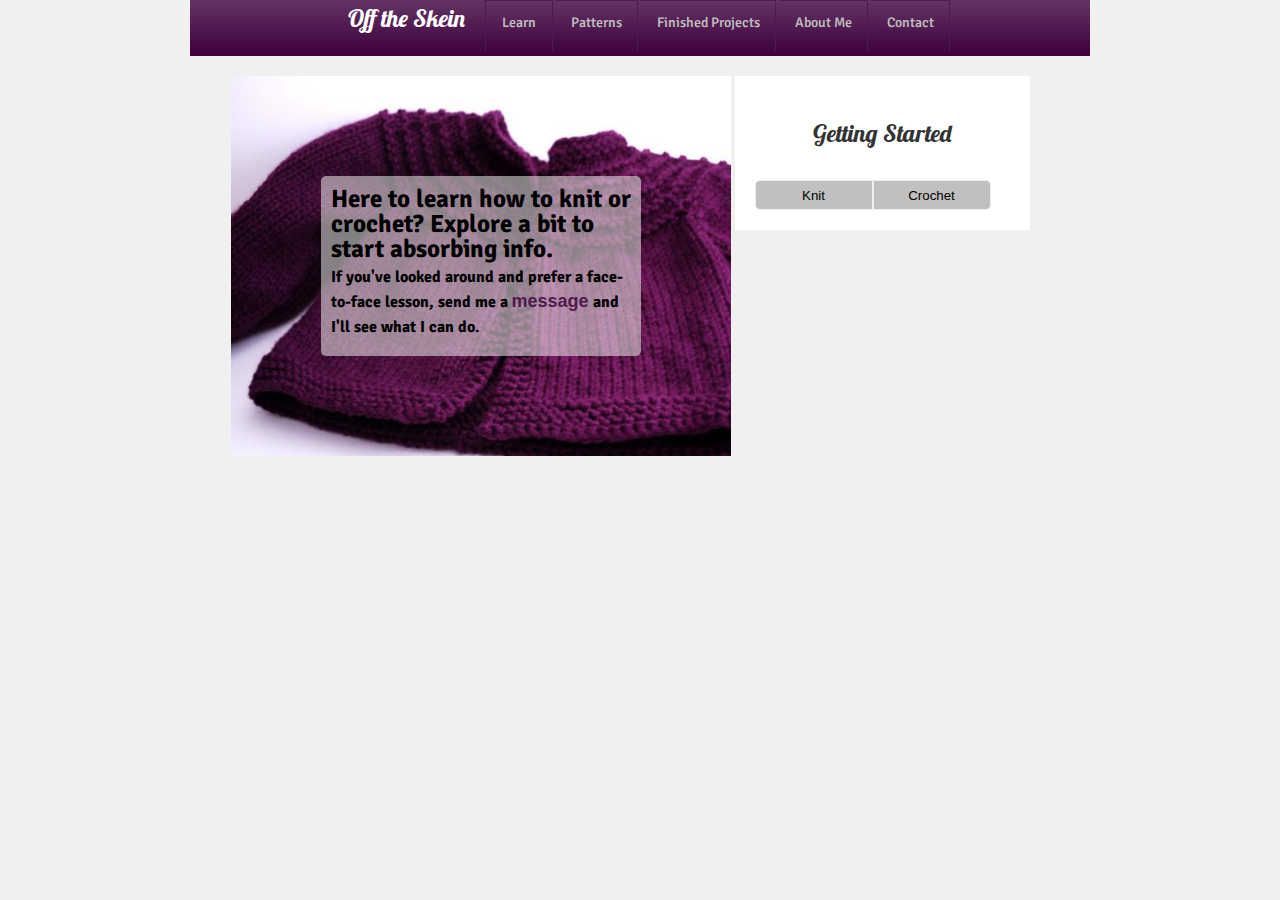
<file: index.html>
<!DOCTYPE html>
<head>
	<title>Off the Skein - Knit and Crochet
	</title>
	<link rel="stylesheet" type="text/css" href="style.css" />
	<link rel="stylesheet" type="text/css" href="reset.css" />
	<script src="http://ajax.googleapis.com/ajax/libs/jquery/1.11.1/jquery.min.js"></script>
	<link href='http://fonts.googleapis.com/css?family=Lobster|Shadows+Into+Light' rel='stylesheet' type='text/css'>
	<link href='http://fonts.googleapis.com/css?family=Signika:400,300,600,700' rel='stylesheet' type='text/css'>
	<meta charset="utf-8">
</head>
<body>
	<header>
		<div id="header-wrapper">
			<ul>
				<li>
					<a id="title" href="index.html">
						<div id="title-wrapper">
							<h3>Off the Skein</h3>
						</div>
					</a>
				</li>
				<li>
					<div id="page-links-wrapper">
						<div id="left-links">
							<ul>
								<li>
									<a href="learn.html">
										<div id="first-link" class="link-wrapper">
											<h5>Learn</h5>
										</div>
									</a>
								</li>
								<li>
									<a href="patterns.html">
										<div class="link-wrapper">
											<h5>Patterns</h5>
										</div>
									</a>
								</li>
								<li>
									<a href="finished.html">
										<div class="link-wrapper">
											<h5>Finished Projects</h5>
										</div>
									</a>
								</li>
							</ul>
						</div>
						<div id="right-links">
							<ul>
								<li>
									<a href="about.html">
										<div class="link-wrapper">
											<h5>About Me</h5>
										</div>
									</a>
								</li>
								<li>
									<a href="contact.html">
										<div class="link-wrapper">
											<h5>Contact</h5>
										</div>
									</a>
								</li>
							</ul>
						</div>
					</div>
				</li>
			</ul>
		</div>	
	</header>
	<div class="middle-wrapper">
		<div class="section-wrapper">
			<section>
				<div id="background-direction-wrapper">
					<div id="direction-wrapper">
						<p>Here to learn how to knit or crochet? Explore a bit to start absorbing info.<br><span>If you've looked around and prefer a face-to-face lesson, send me a <a href="contact.html">message</a> and I'll see what I can do.</span></p>
					</div>
				</div>
			</section>
		</div>
		<div class="aside-wrapper">
			<aside>
				<div id="good-stuff-wrapper">
					<div id="heading-wrapper">
						<h3>Getting Started</h3>
					</div>
					<div id="button-wrapper">
						<button id="left-button" class="craft-type-button">Knit</button>
						<button id="right-button" class="craft-type-button">Crochet</button><br>	
					</div>
					<div id="knitting-thumbs">
						<ul>
							<li>
								<a href="http://www.youtube.com/watch?v=bh2YSbHoeXE">
									<div class="lesson-link">
										<img class="thumb-image" src="knitmaterials.jpg" alt="materials" />
										<div class="lesson-text">
											<h4>Materials</h4>
											<div class="lesson-intro">
												<h6>I want to knit. What do I need?</h6>
											</div>
										</div>
									</div>
								</a>
							</li>
							<li>
								<a href="http://www.youtube.com/watch?v=nWJQvsZ6kT0">
									<div class="lesson-link">
										<img class="thumb-image" src="knitcaston.jpg" alt="casting on" />
										<div class="lesson-text">
											<h4>Casting On</h4>
											<div class="lesson-intro">
												<h6>Okay, I've got the pointy sticks and the pretty string, now what?</h6>
											</div>
										</div>
									</div>
								</a>
							</li>
							<li>
								<a href="http://www.youtube.com/watch?v=x4kSztvq-vI">
									<div class="lesson-link">
										<img class="thumb-image" src="knitstitch.jpg" alt="knit stitch" />
										<div class="lesson-text">
											<h4>The Knit Stitch</h4>
											<div class="lesson-intro">
												<h6>There's yarn on the needle. What's Next?</h6>
											</div>
										</div>
									</div>
								</a>
							</li>
						</ul>
					</div>
					<div id="crochet-thumbs">
						<ul>
							<li>
								<a href="http://www.youtube.com/watch?v=3do-GdT_8Nc">
									<div class="lesson-link">
										<img class="thumb-image" src="crochetmaterials.jpg" alt="crochet materials" />
										<div class="lesson-text">
											<h4>Materials</h4>
											<div class="lesson-intro">
												<h6>I want to crochet. What do I need?</h6>
											</div>
										</div>
									</div>
								</a>
							</li>
							<li>
								<a href="http://www.youtube.com/watch?v=GjoVWbYhWuc">
									<div class="lesson-link">
										<img class="thumb-image" src="crochetchain.jpg" alt="chain" />
										<div class="lesson-text">
											<h4>Chain Chain Chain</h4>
											<div class="lesson-intro">
												<h6>Hook and string here. I want to make something.</h6>
											</div>
										</div>
									</div>
								</a>
							</li>
							<li>
								<a href="http://www.youtube.com/watch?v=wgVOkQcf5qw">
									<div class="lesson-link">
										<img class="thumb-image" src="singlecrochet.jpg" alt="the next row" />
										<div class="lesson-text">
											<h4>Single Crochet</h4>
											<div class="lesson-intro">
												<h6>This chain looks funny. How do I go back the other way?</h6>
											</div>
										</div>
									</div>
								</a>
							</li>
						</ul>	
					</div>
				</div>
			</aside>
		</div>
	</div>
	<footer>
		
	</footer>
	<script src="script.js"></script>
</body>
</html>
</file>
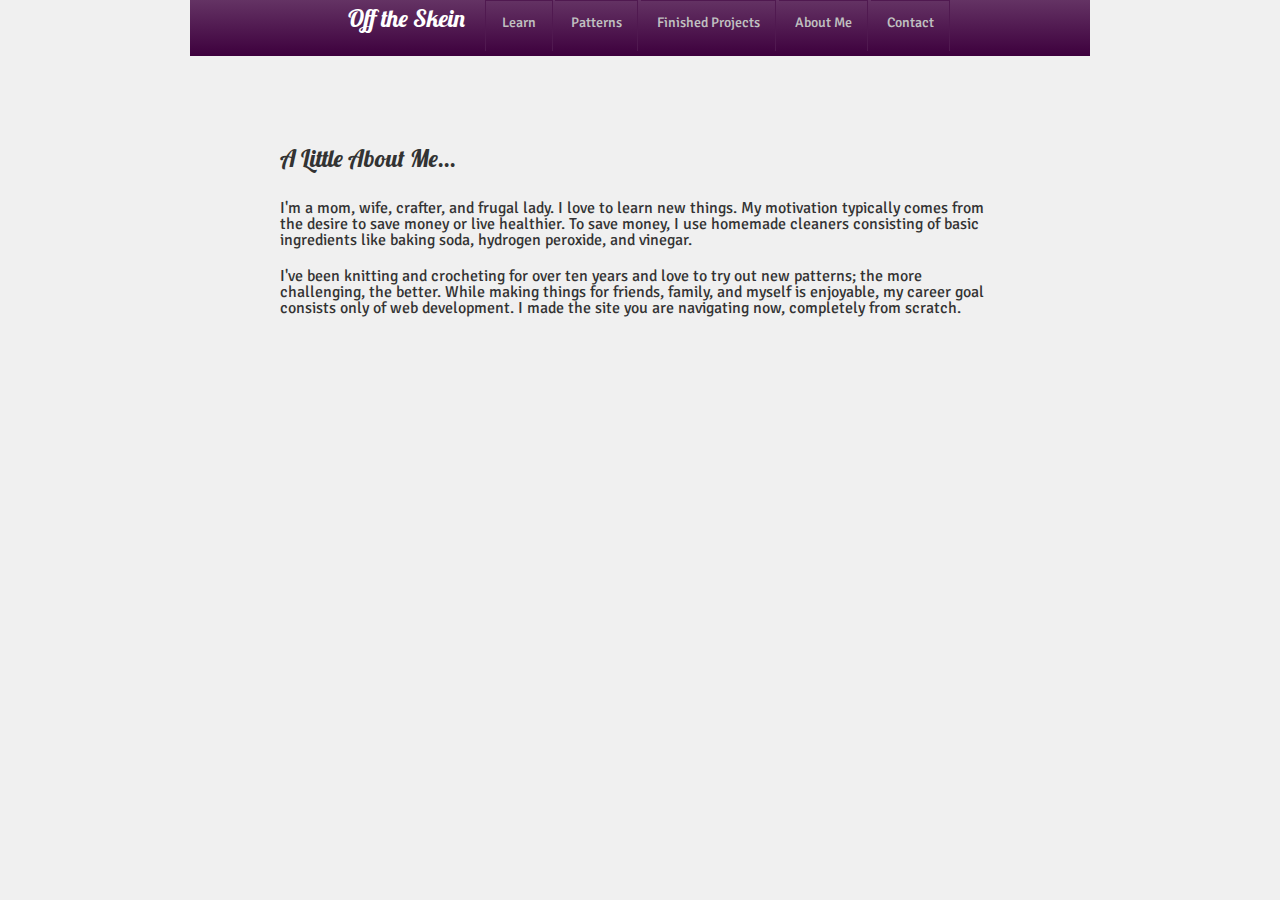
<file: about.html>
<!DOCTYPE html>
<head>
	<title>Off the Skein - Knit and Crochet
	</title>
	<link rel="stylesheet" type="text/css" href="style.css" />
	<link rel="stylesheet" type="text/css" href="reset.css" />
	<link href='http://fonts.googleapis.com/css?family=Lobster|Shadows+Into+Light' rel='stylesheet' type='text/css'>
	<link href='http://fonts.googleapis.com/css?family=Signika:400,300,600,700' rel='stylesheet' type='text/css'>
	<meta charset="utf-8">
</head>
<body>
	<header>
		<div id="header-wrapper">
				<ul>
					<li>
						<a id="title" href="index.html">
							<div id="title-wrapper">
								<h3>Off the Skein</h3>
							</div>
						</a>
					</li>
					<li>
						<div id="page-links-wrapper">
							<div id="left-links">
								<ul>
									<li>
										<a href="learn.html">
											<div id="first-link" class="link-wrapper">
												<h5>Learn</h5>
											</div>
										</a>
									</li>
									<li>
										<a href="patterns.html">
											<div class="link-wrapper">
												<h5>Patterns</h5>
											</div>
										</a>
									</li>
									<li>
										<a href="finished.html">
											<div class="link-wrapper">
												<h5>Finished Projects</h5>
											</div>
										</a>
									</li>
								</ul>
							</div>
							<div id="right-links">
								<ul>
									<li>
										<a href="about.html">
											<div class="link-wrapper">
												<h5>About Me</h5>
											</div>
										</a>
									</li>
									<li>
										<a href="contact.html">
											<div class="link-wrapper">
												<h5>Contact</h5>
											</div>
										</a>
									</li>
								</ul>
							</div>
						</div>
					</li>
				</ul>
			</div>	
		</header>
		<div class="middle-wrapper">
			<div id="content-wrapper">
				<h3>a little about me...</h3>
				<p>
					I'm a mom, wife, crafter, and frugal lady. I love to learn new things. My motivation typically comes from the desire to save money or live healthier. To save money, I use homemade cleaners consisting of basic ingredients like baking soda, hydrogen peroxide, and vinegar.<br></p>
				<p>
					I've been knitting and crocheting for over ten years and love to try out new patterns; the more challenging, the better. While making things for friends, family, and myself is enjoyable, my career goal consists only of web development. I made the site you are navigating now, completely from scratch.
				</p>
			</div>
		</div>
	</body>
</html>
</file>
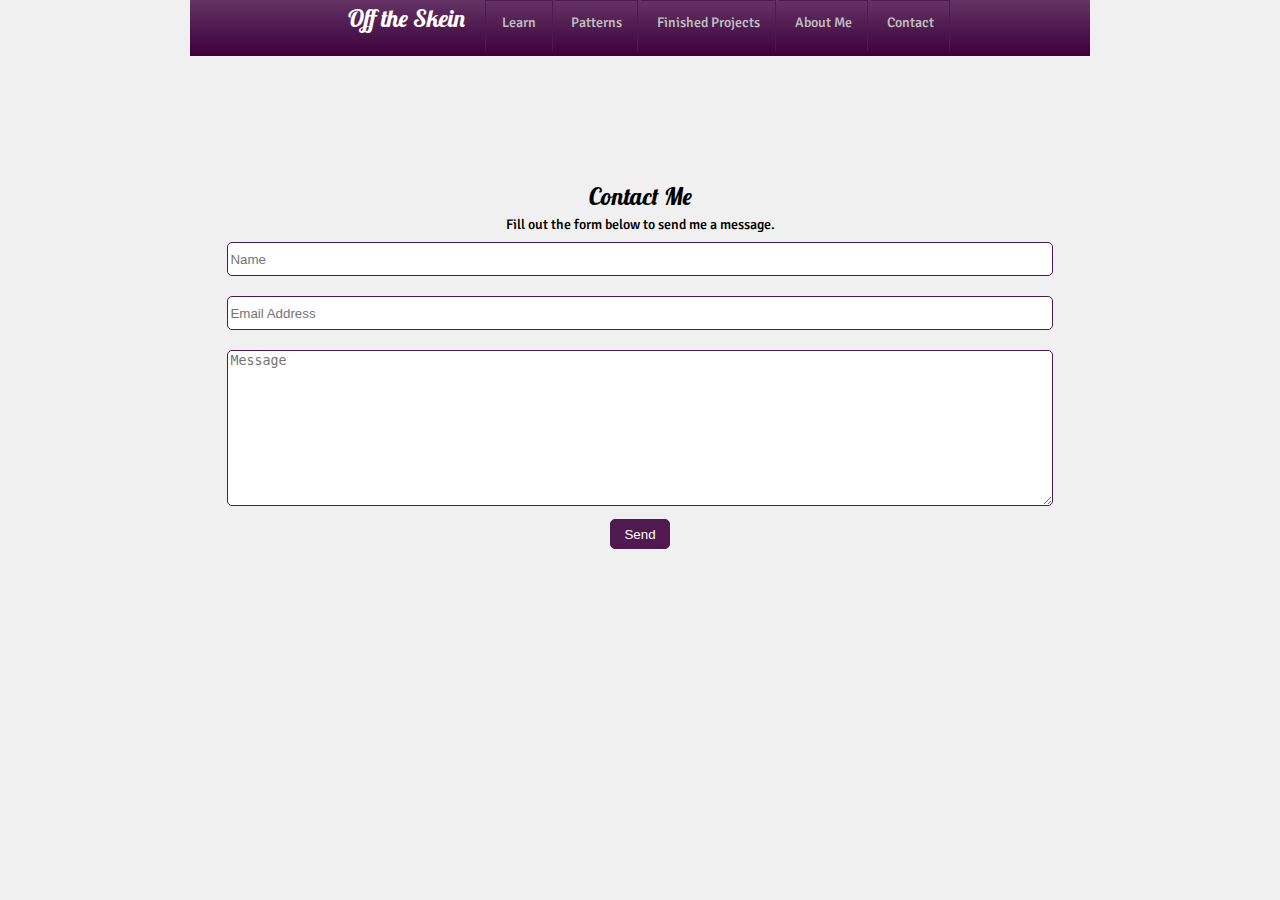
<file: contact.html>
<!DOCTYPE html>
<head>
	<title>Off the Skein - Knit and Crochet
	</title>
	<link rel="stylesheet" type="text/css" href="style.css" />
	<link rel="stylesheet" type="text/css" href="reset.css" />
	<link href='http://fonts.googleapis.com/css?family=Lobster|Shadows+Into+Light' rel='stylesheet' type='text/css'>
	<link href='http://fonts.googleapis.com/css?family=Signika:400,300,600,700' rel='stylesheet' type='text/css'>
	<meta charset="utf-8">
</head>
<body>
	<header>
		<div id="header-wrapper">
				<ul>
					<li>
						<a id="title" href="index.html">
							<div id="title-wrapper">
								<h3>Off the Skein</h3>
							</div>
						</a>
					</li>
					<li>
						<div id="page-links-wrapper">
							<div id="left-links">
								<ul>
									<li>
										<a href="learn.html">
											<div id="first-link" class="link-wrapper">
												<h5>Learn</h5>
											</div>
										</a>
									</li>
									<li>
										<a href="patterns.html">
											<div class="link-wrapper">
												<h5>Patterns</h5>
											</div>
										</a>
									</li>
									<li>
										<a href="finished.html">
											<div class="link-wrapper">
												<h5>Finished Projects</h5>
											</div>
										</a>
									</li>
								</ul>
							</div>
							<div id="right-links">
								<ul>
									<li>
										<a href="about.html">
											<div class="link-wrapper">
												<h5>About Me</h5>
											</div>
										</a>
									</li>
									<li>
										<a href="contact.html">
											<div class="link-wrapper">
												<h5>Contact</h5>
											</div>
										</a>
									</li>
								</ul>
							</div>
						</div>
					</li>
				</ul>
			</div>	
		</header>
		<div id="middle-wrapper">
			<div id="form-wrapper">
				<h3>contact me</h3>
				<h5>Fill out the form below to send me a message.</h5>
				<form>
					<input type="text" name="name" placeholder="Name"><br>
					<input type="email" name="email" placeholder="Email Address"><br>
					<textarea cols="50" rows="10" name="message" placeholder="Message"></textarea><br>
					<input type="submit" value="Send">
				</form>
			</div>
		</div>
	</body>
</html>
</file>
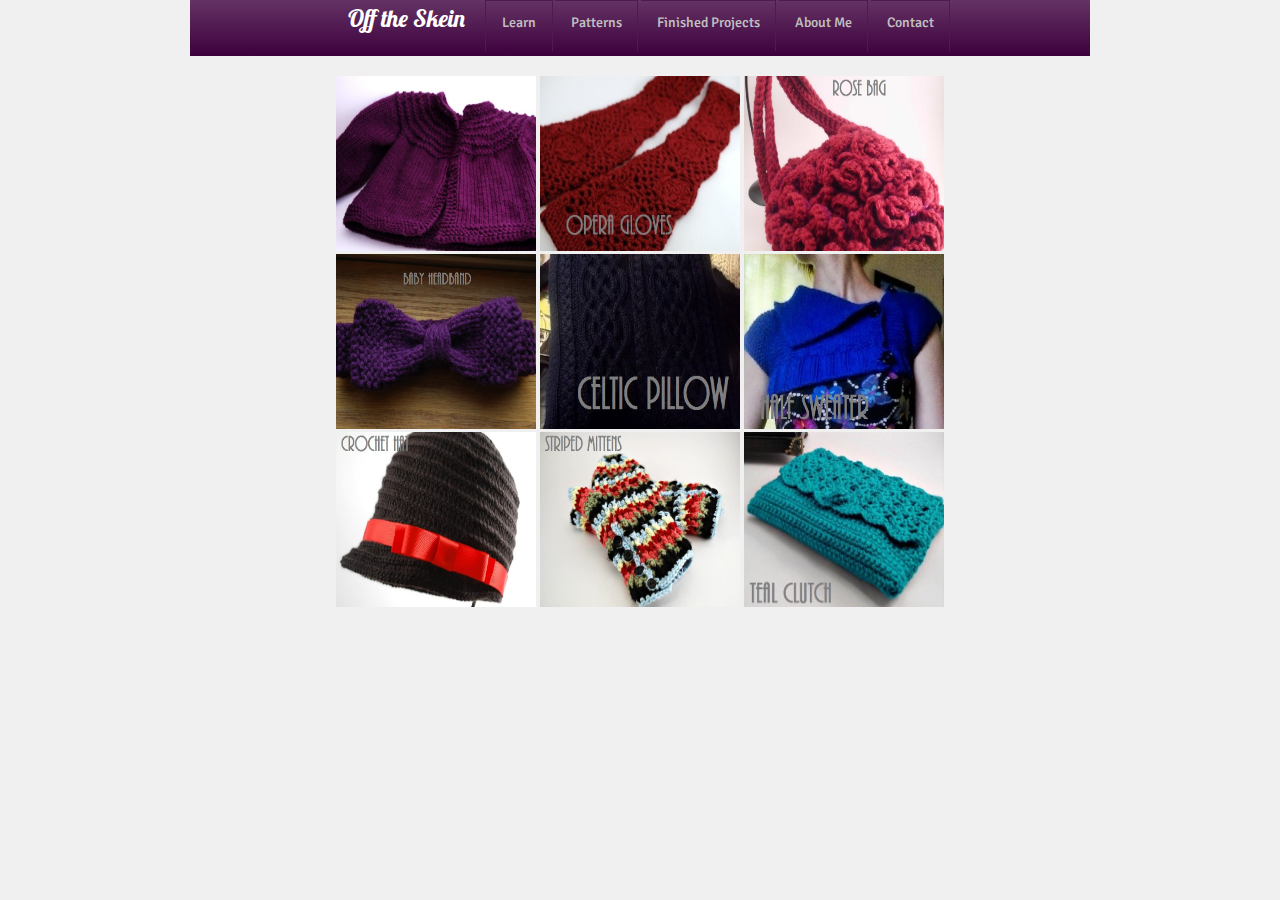
<file: finished.html>
<!DOCTYPE html>
<head>
	<title>Off the Skein - Knit and Crochet
	</title>
	<link rel="stylesheet" type="text/css" href="style.css" />
	<link rel="stylesheet" type="text/css" href="reset.css" />
	<script src="http://ajax.googleapis.com/ajax/libs/jquery/1.11.1/jquery.min.js"></script>
	<link href='http://fonts.googleapis.com/css?family=Lobster|Shadows+Into+Light' rel='stylesheet' type='text/css'>
	<link href='http://fonts.googleapis.com/css?family=Signika:400,300,600,700' rel='stylesheet' type='text/css'>
	<meta charset="utf-8">
</head>
<body>
	<header>
		<div id="header-wrapper">
				<ul>
					<li>
						<a id="title" href="index.html">
							<div id="title-wrapper">
								<h3>Off the Skein</h3>
							</div>
						</a>
					</li>
					<li>
						<div id="page-links-wrapper">
							<div id="left-links">
								<ul>
									<li>
										<a href="learn.html">
											<div id="first-link" class="link-wrapper">
												<h5>Learn</h5>
											</div>
										</a>
									</li>
									<li>
										<a href="patterns.html">
											<div class="link-wrapper">
												<h5>Patterns</h5>
											</div>
										</a>
									</li>
									<li>
										<a href="finished.html">
											<div class="link-wrapper">
												<h5>Finished Projects</h5>
											</div>
										</a>
									</li>
								</ul>
							</div>
							<div id="right-links">
								<ul>
									<li>
										<a href="about.html">
											<div class="link-wrapper">
												<h5>About Me</h5>
											</div>
										</a>
									</li>
									<li>
										<a href="contact.html">
											<div class="link-wrapper">
												<h5>Contact</h5>
											</div>
										</a>
									</li>
								</ul>
							</div>
						</div>
					</li>
				</ul>
			</div>	
		</header>
		<div class="middle-wrapper">
			<section>
				<div id="image-container">
					<figure>
						<img class="slide" src="babysweater.jpg" alt="Baby Blue Sweater">
						<img class="slide" src="elegant_gloves.jpg" alt="Elegent Ruby Red Gloves">
						<img class="slide" src="rose_bag.jpg" alt="Red Rose Bag">
						<img class="slide" src="baby_bow.jpg" alt="Purple Baby Headband">
						<img class="slide" src="celtic_pillow.jpg" alt="Celtic Pillow">
						<img class="slide" src="half_sweater.jpg" alt="Half Sweater">
						<img class="slide" src="hat.jpg" alt="black hat with red bow">
						<img class="slide" src="mittens.jpg" alt="striped mittens">
						<img class="slide" src="teal_clutch.jpg" alt="Teal Clutch">
					</figure>
				</div>
			</section>
		</div>
		<script src="script.js"></script>
	</body>
</html>
</file>
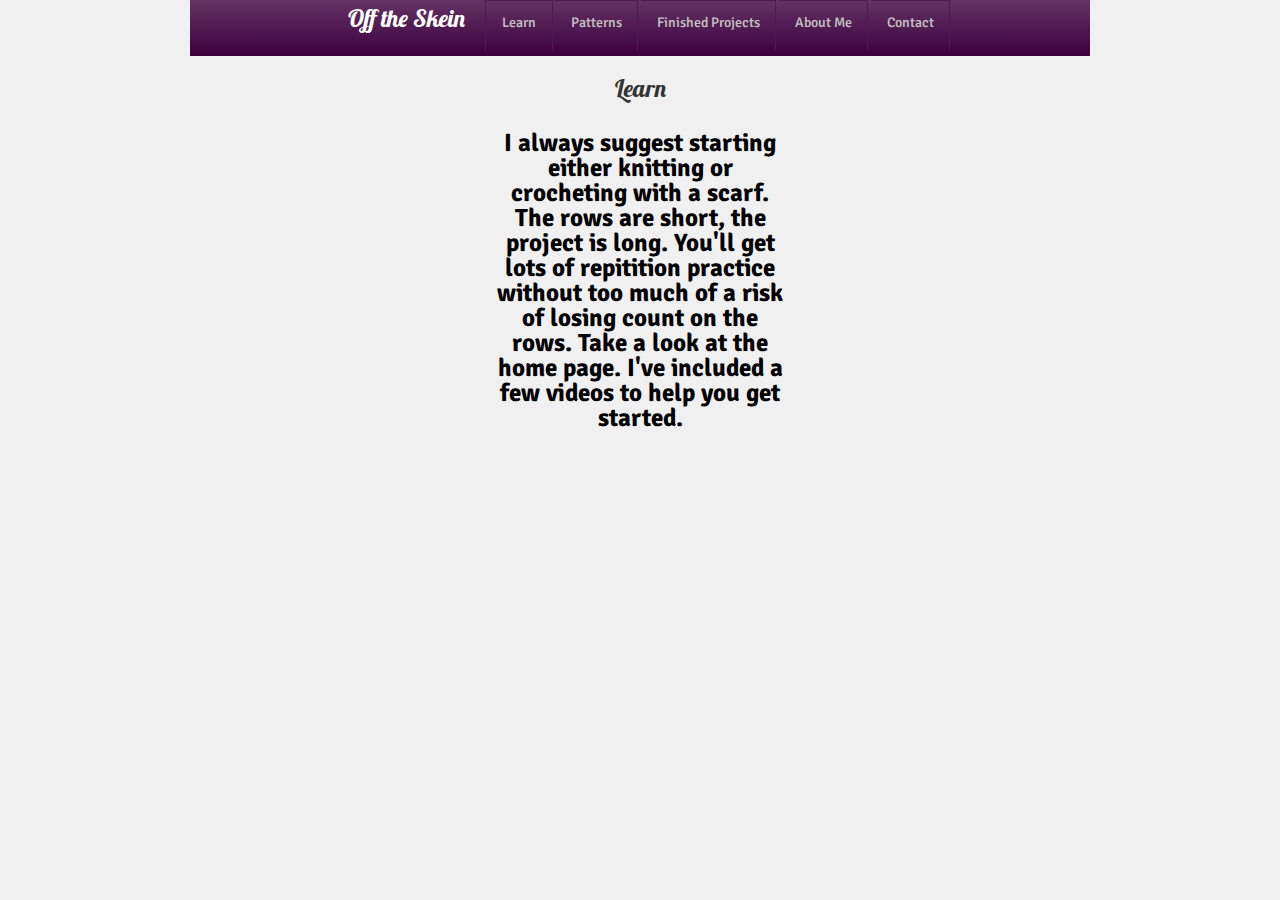
<file: learn.html>
<!DOCTYPE html>
<head>
	<title>Off the Skein - Knit and Crochet
	</title>
	<link rel="stylesheet" type="text/css" href="style.css" />
	<link rel="stylesheet" type="text/css" href="reset.css" />
	<link href='http://fonts.googleapis.com/css?family=Lobster|Shadows+Into+Light' rel='stylesheet' type='text/css'>
	<link href='http://fonts.googleapis.com/css?family=Signika:400,300,600,700' rel='stylesheet' type='text/css'>
	<meta charset="utf-8">
</head>
<body>
	<header>
		<div id="header-wrapper">
				<ul>
					<li>
						<a id="title" href="index.html">
							<div id="title-wrapper">
								<h3>Off the Skein</h3>
							</div>
						</a>
					</li>
					<li>
						<div id="page-links-wrapper">
							<div id="left-links">
								<ul>
									<li>
										<a href="learn.html">
											<div id="first-link" class="link-wrapper">
												<h5>Learn</h5>
											</div>
										</a>
									</li>
									<li>
										<a href="patterns.html">
											<div class="link-wrapper">
												<h5>Patterns</h5>
											</div>
										</a>
									</li>
									<li>
										<a href="finished.html">
											<div class="link-wrapper">
												<h5>Finished Projects</h5>
											</div>
										</a>
									</li>
								</ul>
							</div>
							<div id="right-links">
								<ul>
									<li>
										<a href="about.html">
											<div class="link-wrapper">
												<h5>About Me</h5>
											</div>
										</a>
									</li>
									<li>
										<a href="contact.html">
											<div class="link-wrapper">
												<h5>Contact</h5>
											</div>
										</a>
									</li>
								</ul>
							</div>
						</div>
					</li>
				</ul>
			</div>	
		</header>
		<div class="middle-wrapper">
			<section>
				<h3>
					Learn
				</h3>
				<p>
					I always suggest starting either knitting or crocheting with a scarf. The rows are short, the project is long. You'll get lots of repitition practice without too much of a risk of losing count on the rows. Take a look at the home page. I've included a few videos to help you get started.
				</p>
			</section>
	</body>
</html>
</file>
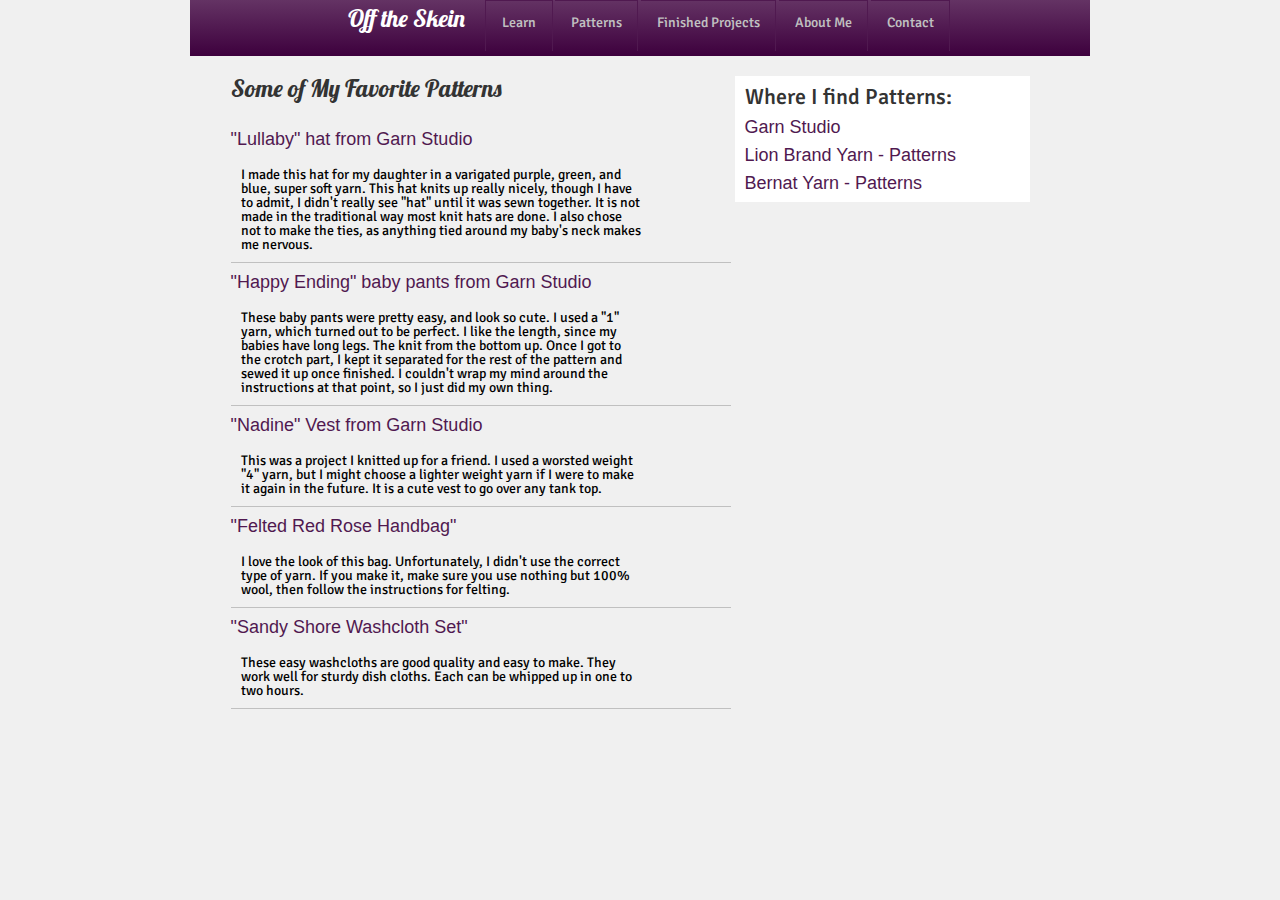
<file: patterns.html>
<!DOCTYPE html>
<head>
	<title>Off the Skein - Knit and Crochet
	</title>
	<link rel="stylesheet" type="text/css" href="style.css" />
	<link rel="stylesheet" type="text/css" href="reset.css" />
	<link href='http://fonts.googleapis.com/css?family=Lobster|Shadows+Into+Light' rel='stylesheet' type='text/css'>
	<link href='http://fonts.googleapis.com/css?family=Signika:400,300,600,700' rel='stylesheet' type='text/css'>
	<meta charset="utf-8">
</head>
<body>
	<header>
		<div id="header-wrapper">
				<ul>
					<li>
						<a id="title" href="index.html">
							<div id="title-wrapper">
								<h3>Off the Skein</h3>
							</div>
						</a>
					</li>
					<li>
						<div id="page-links-wrapper">
							<div id="left-links">
								<ul>
									<li>
										<a href="learn.html">
											<div id="first-link" class="link-wrapper">
												<h5>Learn</h5>
											</div>
										</a>
									</li>
									<li>
										<a href="patterns.html">
											<div class="link-wrapper">
												<h5>Patterns</h5>
											</div>
										</a>
									</li>
									<li>
										<a href="finished.html">
											<div class="link-wrapper">
												<h5>Finished Projects</h5>
											</div>
										</a>
									</li>
								</ul>
							</div>
							<div id="right-links">
								<ul>
									<li>
										<a href="about.html">
											<div class="link-wrapper">
												<h5>About Me</h5>
											</div>
										</a>
									</li>
									<li>
										<a href="contact.html">
											<div class="link-wrapper">
												<h5>Contact</h5>
											</div>
										</a>
									</li>
								</ul>
							</div>
						</div>
					</li>
				</ul>
			</div>	
		</header>
		<div class="middle-wrapper">
			<div class="section-wrapper" id="patterns-section">
				<section>
					<h3>
						Some of My Favorite Patterns
					</h3>
					<ul>
						<li>
							<a href="http://www.garnstudio.com/lang/us/pattern.php?id=6585&lang=us">&quot;Lullaby&quot; hat from Garn Studio</a>
							<p>I made this hat for my daughter in a varigated purple, green, and blue, super soft yarn. This hat knits up really nicely, though I have to admit, I didn't really see &quot;hat&quot; until it was sewn together. It is not made in the traditional way most knit hats are done. I also chose not to make the ties, as anything tied around my baby's neck makes me nervous.
							</p>
						</li>
						<li>
							<a href="http://www.garnstudio.com/lang/us/pattern.php?id=5425&lang=us">&quot;Happy Ending&quot; baby pants from Garn Studio</a>
							<p>These baby pants were pretty easy, and look so cute. I used a &quot;1&quot; yarn, which turned out to be perfect. I like the length, since my babies have long legs. The knit from the bottom up. Once I got to the crotch part, I kept it separated for the rest of the pattern and sewed it up once finished. I couldn't wrap my mind around the instructions at that point, so I just did my own thing.
							</p>
						</li>
						<li>
							<a href="http://www.garnstudio.com/lang/us/pattern.php?id=5936&lang=us">&quot;Nadine&quot; Vest from Garn Studio</a>
							<p>This was a project I knitted up for a friend. I used a worsted weight &quot;4&quot; yarn, but I might choose a lighter weight yarn if I were to make it again in the future. It is a cute vest to go over any tank top.
							</p>
						</li>
						<li>
							<a href="http://www.lionbrand.com/patterns/60396.html">&quot;Felted Red Rose Handbag&quot;</a>
							<p>I love the look of this bag. Unfortunately, I didn't use the correct type of yarn. If you make it, make sure you use nothing but 100&#37; wool, then follow the instructions for felting.
							</p>
						</li>
						<li>
							<a href="http://www.lionbrand.com/patterns/90442AD.html">&quot;Sandy Shore Washcloth Set&quot;</a>
							<p>These easy washcloths are good quality and easy to make. They work well for sturdy dish cloths. Each can be whipped up in one to two hours.
							</p>
						</li>
					</ul>
				</section>
			</div>
			<div class="aside-wrapper" id="patterns-aside">
				<aside>
					<h4>Where I find Patterns:</h4>
					<ul>
						<li>
							<a href="http://www.garnstudio.com/lang/us/kategori_oversikt.php">Garn Studio</a>
						</li>
						<li>
							<a href="http://www.lionbrand.com/cgi-bin/patternFinder.fcgi">Lion Brand Yarn - Patterns</a>
						</li>
						<li>
							<a href="http://www.yarnspirations.com/patterns.html">Bernat Yarn - Patterns</a>
						</li>
					</ul>
				</aside>
			</div>
		</div>
	</body>
</html>
</file>
<file: style.css>
* {
	/*border: 1px solid red !important;*/
}
body {
	background-color: #f0f0f0;
}
/****headings***/
h1, h2, h3 {
	font-family: 'Lobster',verdana,arial,sans-serif !important;
}
h4, h5, h6, p {
	font-family: 'Signika', verdana, arial, sans-serif !important;
}
h1 {
	font-size: 28px !important;
	font-weight: 700 !important;
}
h2 {
	font-size: 26px !important;
	font-weight: 600 !important;
}
h3 {
	font-size: 24px !important;
	font-weight: 500 !important;
}
#title-wrapper h3 {
	margin: 0 auto;
}
aside h3 {
	padding: 15px 0;
	margin: auto;
}
#content-wrapper h3, #form-wrapper h3 {
	text-transform: capitalize;
	padding-bottom: 10px;
}
.middle-wrapper h3 {
	margin: 20px auto;
}
h4 {
	font-size: 22px !important;
	font-weight: 500 !important;
}
h5 {
	font-size: 14px !important;
	font-weight: 500 !important;
}
.link-wrapper h5 {
	color: #c0c0c0;
	padding: 15px 15px;
}
h6 {
	font-size: 12px !important;
	font-weight: 500 !important;
}
/****a***/
a {
	text-decoration: none;
	color: inherit;
}
section p a:hover, .middle-wrapper a:hover {
	text-decoration: underline;
	color: #c0c0c0;
}
.middle-wrapper a {
	font-family: arial;
	font-size: 18px;
	text-align: left;
	color: #501950;
	margin: auto;
}
/********buttons*********/
button {
	border: 1px solid #f0f0f0;
	background-color: #c0c0c0;
	width: 118px;
	height: 30px;
	float: left;
	margin-bottom: 10px;
	-webkit-transition: background 0.6s ease;
  	-moz-transition: background 0.6s ease;
  	-o-transition: background 0.6s ease;
  	transition: background 0.6s ease;
}
button:hover {
	background-color: #404040;
	color: #f0f0f0;
}
#button-wrapper {
	margin: 10px;
}
#left-button {
	border-radius: 5px 0 0 5px;
}
#right-button {
	border-radius: 0 5px 5px 0;
}
/************images************/
.slide {
	width: 200px;
	height: 175px;
}
/************list items*************/
.middle-wrapper li {
	display: block;
	padding-top: 10px;
	width: 100%;
}
header ul li, .section-wrapper, .aside-wrapper, #left-links, #right-links {
	display: inline-block;
}
header ul li {
	text-align: center;
	height: 100%;
}
#patterns-section li {
	border-bottom: 1px solid #c0c0c0;
}
#knitting-thumbs ul li, #crochet-thumbs ul li {
	width: 260px;
	height: 80px;
	border-bottom: 1px solid #f0f0f0;
	margin: auto;
}
/*******paragraphs**************/
section p {
	max-width: 300px;
	max-height: 200px;
	height: 100%;
	font-size: 25px;
	margin: 0 auto;
	font-weight: bold;
	color: #000;
	padding-top: 10px;
}
#content-wrapper p {
	padding-bottom: 20px;
}
#patterns-section p {
	font-size: 14px;
	font-weight: normal;
	text-align: left;
	margin: 10px;
	width: 80%;
	max-width: 600px;
}
/*******header************/
#header-wrapper, .middle-wrapper {
	max-width: 900px;
	margin: 0 auto;
}
#header-wrapper, input[type="submit"] {
	background: -webkit-linear-gradient(#643364, #3d003d);
	background: -o-linear-gradient(#643364, #3d003d);
	background: -moz-linear-gradient(#643364, #3d003d);
	background: linear-gradient(#643364, #3d003d);
}
#header-wrapper {
	position: relative;
	overflow: hidden;
	min-height: 50px;
	vertical-align: middle;
	text-align: center;
	padding: 0;
	border: none;
}
#title-wrapper {
	color: #fff;
	height: 50px;
	width: 150px;
	text-align: center;
	margin: auto;
}
#first-link {
	border-left: 1px solid #501950;
}
.link-wrapper {
	width: 100%;
	height: 50px;
	text-align: center;
	margin: auto;
	border-right: 1px solid #501950;
	border-top: 1px solid #501950;
}
/****middle**********/
.middle-wrapper {
	position: relative;
	color: #333;
	max-width: 900px;
	text-align: center;
	vertical-align: top;
}
.section-wrapper, .aside-wrapper {
	margin: 0 auto;
	text-align: left;
	vertical-align: top;
}
.section-wrapper, #background-direction-wrapper, #direction-wrapper, section p {
	width: 100%;
}
.section-wrapper {
	max-width: 500px;
}
#background-direction-wrapper {
	max-width: 500px;
	height: auto;
	background-image: url('babysweater.jpg');
	background-size: 100% 100%;
	background-repeat: no-repeat;
	background-color: transparent;
	margin: 20px auto;
	padding: 20% 0 20% 0;
	position: relative;
}
#direction-wrapper {
	margin: auto;
	background: rgba(255, 255, 255, 0.5);
	max-width: 320px;
	height: 180px;
	border-radius: 5px;
}
section p span {
	font-size: 16px;
}
/***aside***/
.aside-wrapper {
	width: 275px;
	margin: 20px 20px 0 0;
	background-color: #fff;
	padding: 10px;
}
#heading-wrapper {
	text-align: center;
}
#knitting-thumbs ul li, #crochet-thumbs ul li, .thumb-image, .lesson-text {
	padding: 5px;
	display: block;
	margin-bottom: 5px;
}
#knitting-thumbs {
	margin-top: 20px;
	border-top: 1px solid #f0f0f0;
}
#knitting-thumbs, #crochet-thumbs {
	display: none;
}
.thumb-image {
	height: 50px;
	width: 50px;
	float: left;
	top: 0;
}
.lesson-text {
	float: right;
	width: 180px;
	top: 0;
}
.lesson-intro {
	padding-top: 5px;
}
/*****About Me - page***/
#content-wrapper {
	margin: 10%;
	text-align: left;
}
/******Contact - page***/
#form-wrapper {
	text-align: center;
	margin: 10%;
}
input[type="text"], input[type="email"] {
	height: 30px;
}
input[type="text"], input[type="email"], form textarea {
	margin: 10px auto;
	border-radius: 5px;
	border: 1px solid #501950;
	width: 80%;
}
input[type="submit"] {
	width: 60px;
	height: 30px;
	border-radius: 5px;
	border: 1px solid #501950;
	color: #fff;
	background: #501950;
}
/***Finished Projects - page***/
#image-container {
	margin: 20px auto;
	text-align: center;
	max-width: 800px;
}
/***Patterns - page***/

/***media queries***/
@media screen and (max-width: 500px) {
	#left-links, #right-links {
		max-width: 160px;
	}
	.link-wrapper {
		border: 1px solid #501950;
	}
}
</file>
